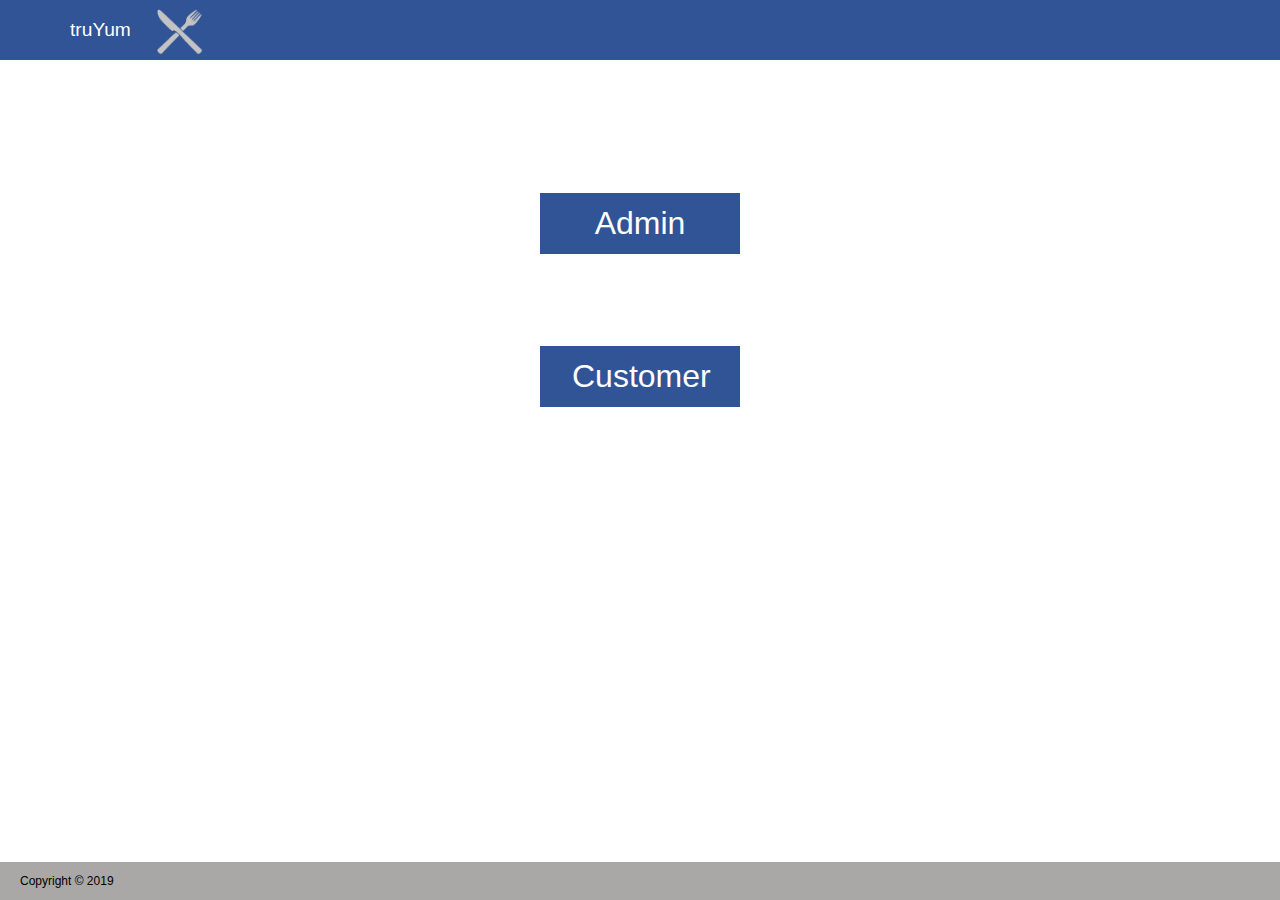
<file: index.html>
<!DOCTYPE html>
<html>
  <head>
    <title>Cart</title>
    <link rel="stylesheet" href="nav-bar.css" />
	<link rel="stylesheet" href="table.css" />
    <link rel="stylesheet" href="index.css"/>
  </head>
  <body>
      <header>
        <nav>
			<div id="heading-logo">
				<a id="heading" href="index.html">truYum</a>
				<img src="truyum-logo.png" id="logo" hieght="25" width="55">
			</div>
		</nav>
      </header>
      <div id="button-display">
        <button>
            <a href="menu-item-list-admin.html" class="btn">Admin</a>
        </button>
        <button>
            <a href="menu-item-list-customer.html" class="btn">Customer</a>
        </button>
    </div>
    <footer class=foot>
      <p>Copyright © 2019</p>
    </footer>
    <script src="menuItems.js"></script>
  </body>
</html>
</file>
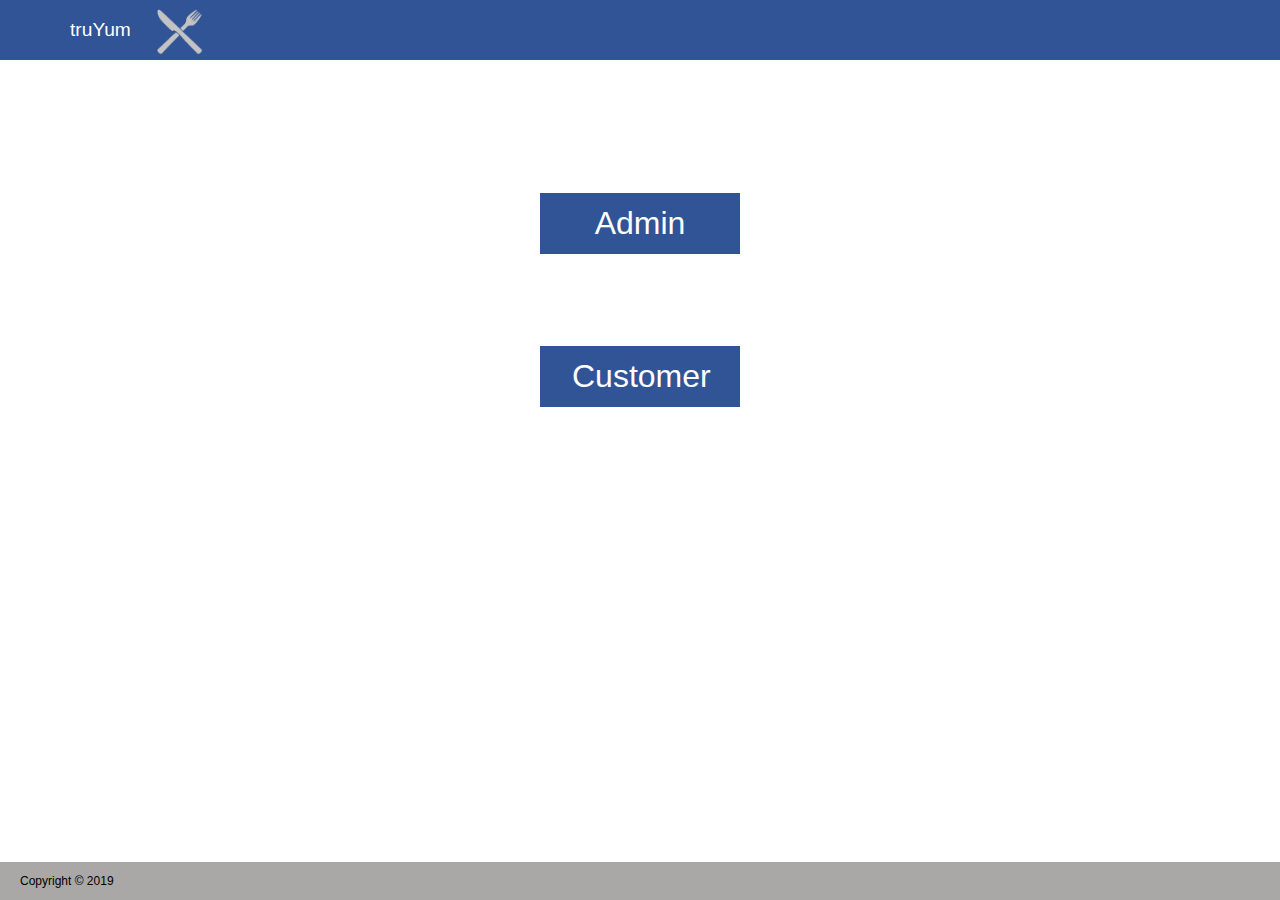
<file: truyum/index.html>
<!DOCTYPE html>
<html>
  <head>
    <title>Cart</title>
    <link rel="stylesheet" href="css/nav-bar.css" />
	<link rel="stylesheet" href="css/table.css" />
    <link rel="stylesheet" href="css/index.css"/>
  </head>
  <body>
      <header>
        <nav>
			<div id="heading-logo">
				<a id="heading" href="index.html">truYum</a>
				<img src="logo/truyum-logo.png" id="logo" hieght="25" width="55">
			</div>
		</nav>
      </header>
      <div id="button-display">
        <button>
            <a href="menu-item-list-admin.html" class="btn">Admin</a>
        </button>
        <button>
            <a href="menu-item-list-customer.html" class="btn">Customer</a>
        </button>
    </div>
    <footer class=foot>
      <p>Copyright © 2019</p>
    </footer>
    <script src="js/menuItems.js"></script>
  </body>
</html>
</file>
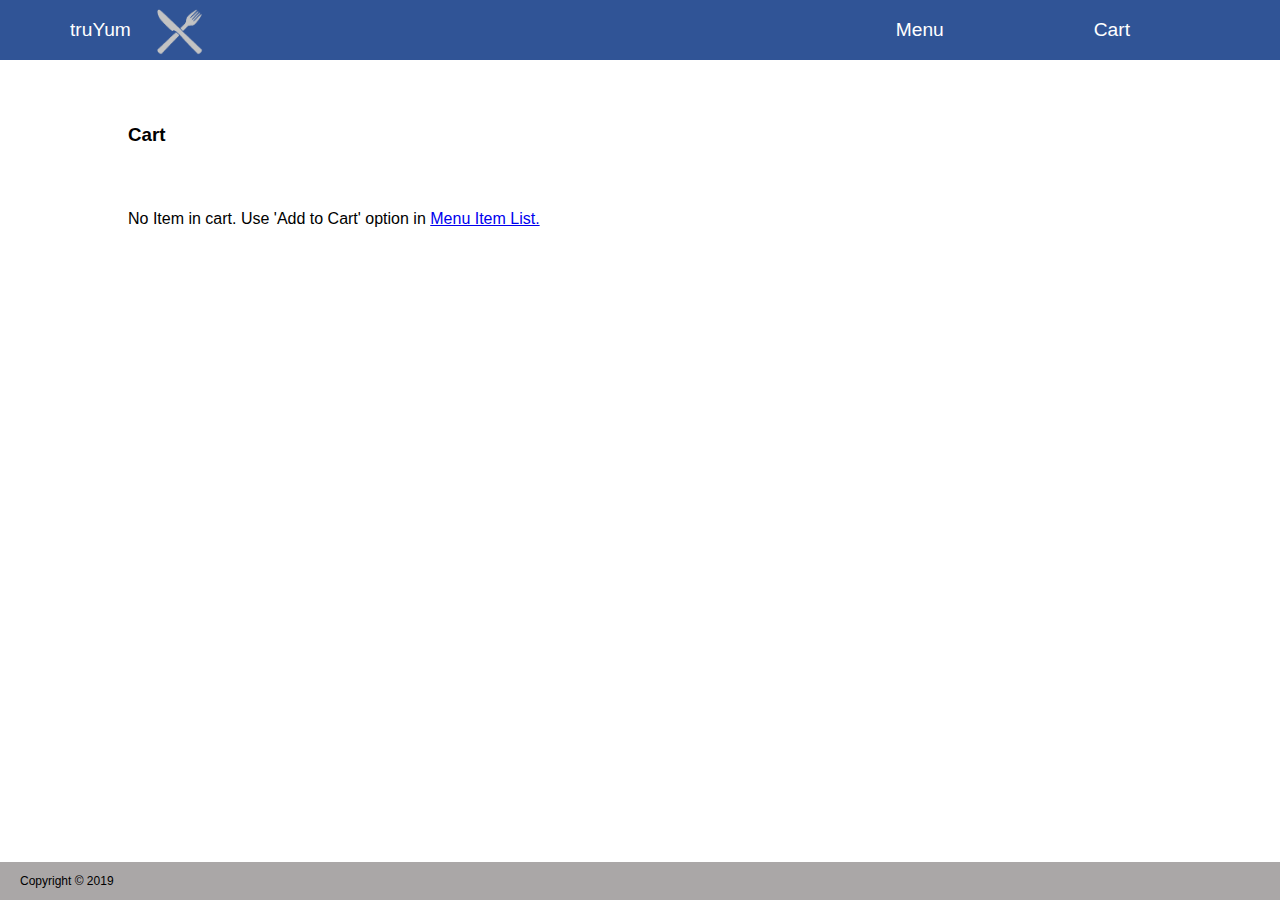
<file: cart-empty.html>
<!DOCTYPE html>
<html>
  <head>
    <title>Cart empty</title>
    <link rel="stylesheet" href="nav-bar.css" />
	<link rel="stylesheet" href="table.css" />
    <link rel="stylesheet" href="edit-menu-item-status.css"/>
  </head>
  <body>
      <header>
        <nav>
			<div id="heading-logo">
				<a id="heading" href="index.html">truYum</a>
				<img src="truyum-logo.png" id="logo" hieght="25" width="55">
			</div>
			<div>
            <a href="cart.html"><p class="menu-heading">Cart</p></a>
            <a href="menu-item-list-customer.html"><p class="menu-heading">Menu</p></a>
        </div>
		</nav>
      </header>
        <div class="status">
            <h3>Cart</h3>
        </div>
        <div class="status">
            <p id="added">No Item in cart. Use 'Add to Cart' option in <a href="menu-item-list-customer.html">Menu Item List.</a></p>
        </div>      
    </div>
    <footer class=foot>
      <p>Copyright © 2019</p>
    </footer> 
  </body>
</html>
</file>
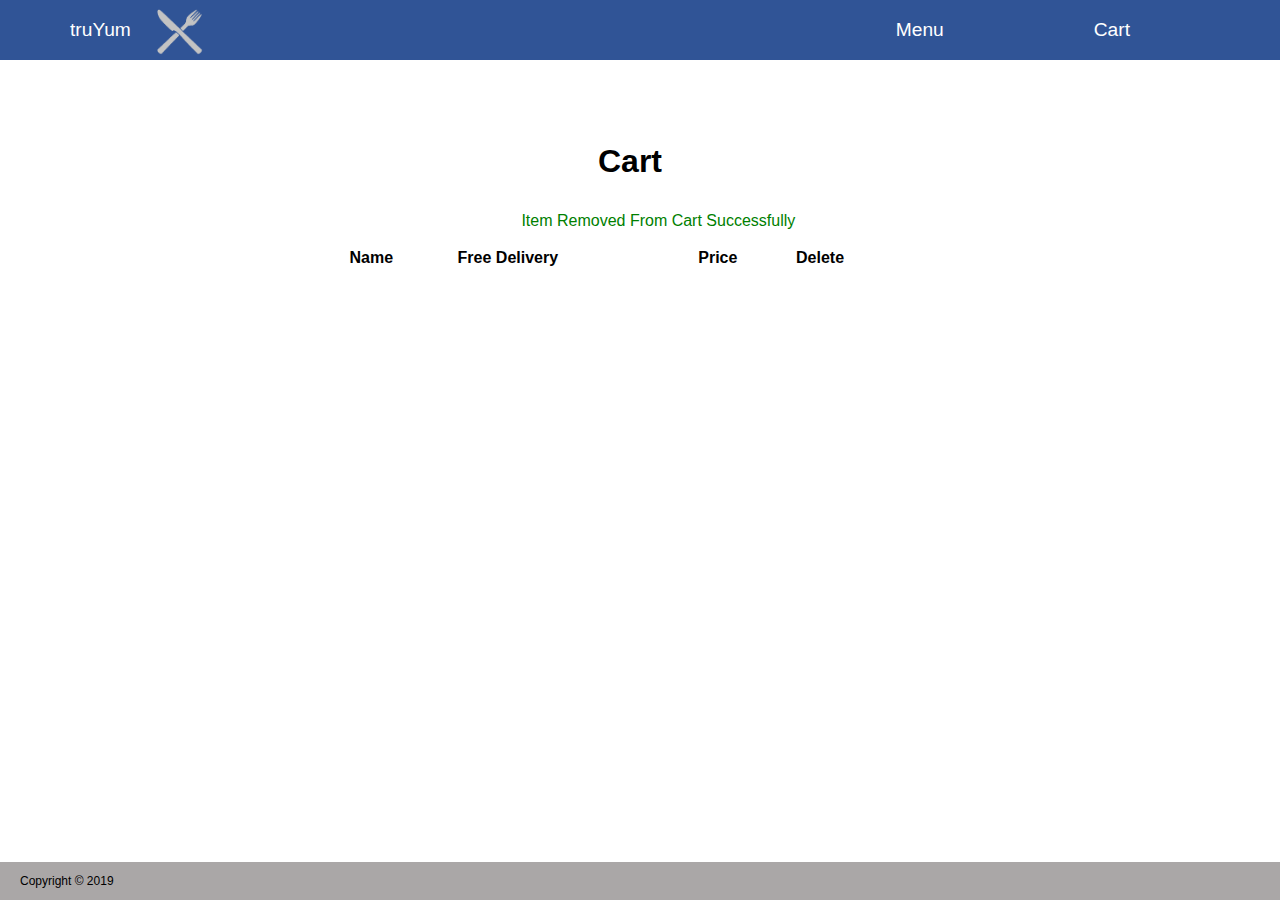
<file: cart-notification.html>
<!DOCTYPE html>
<html>
  <head>
    <title>Cart notification</title>
    <link rel="stylesheet" href="nav-bar.css" />
	<link rel="stylesheet" href="table.css" />
    <link rel="stylesheet" href="edit-menu-item-status.css"/>
  </head>
  <body>
      <header>
        <nav>
			<div id="heading-logo">
				<a id="heading" href="index.html">truYum</a>
				<img src="truyum-logo.png" id="logo" hieght="25" width="55">
			</div>
			<div>
            <a href="cart.html"><p class="menu-heading">Cart</p></a>
            <a href="menu-item-list-customer.html"><p class="menu-heading">Menu</p></a>
        </div>
		</nav>
      </header>
      <div id="table-body">
        <table>
            <caption>
                <h3 id="table-heading">Cart</h3>
                <p id="message">Item Removed From Cart Successfully</p>
            </caption>
            <thead>
                <td>Name</td>
                <td>Free Delivery</td>
                <td>Price</td>
                <td>Delete</td>
            </thead>
            <tbody id="table-items-body"></tbody>
        </table>
    </div>
    <footer class=foot>
      <p>Copyright © 2019</p>
    </footer>
    <script src="cart.js"></script>
  </body>
</html>
</file>
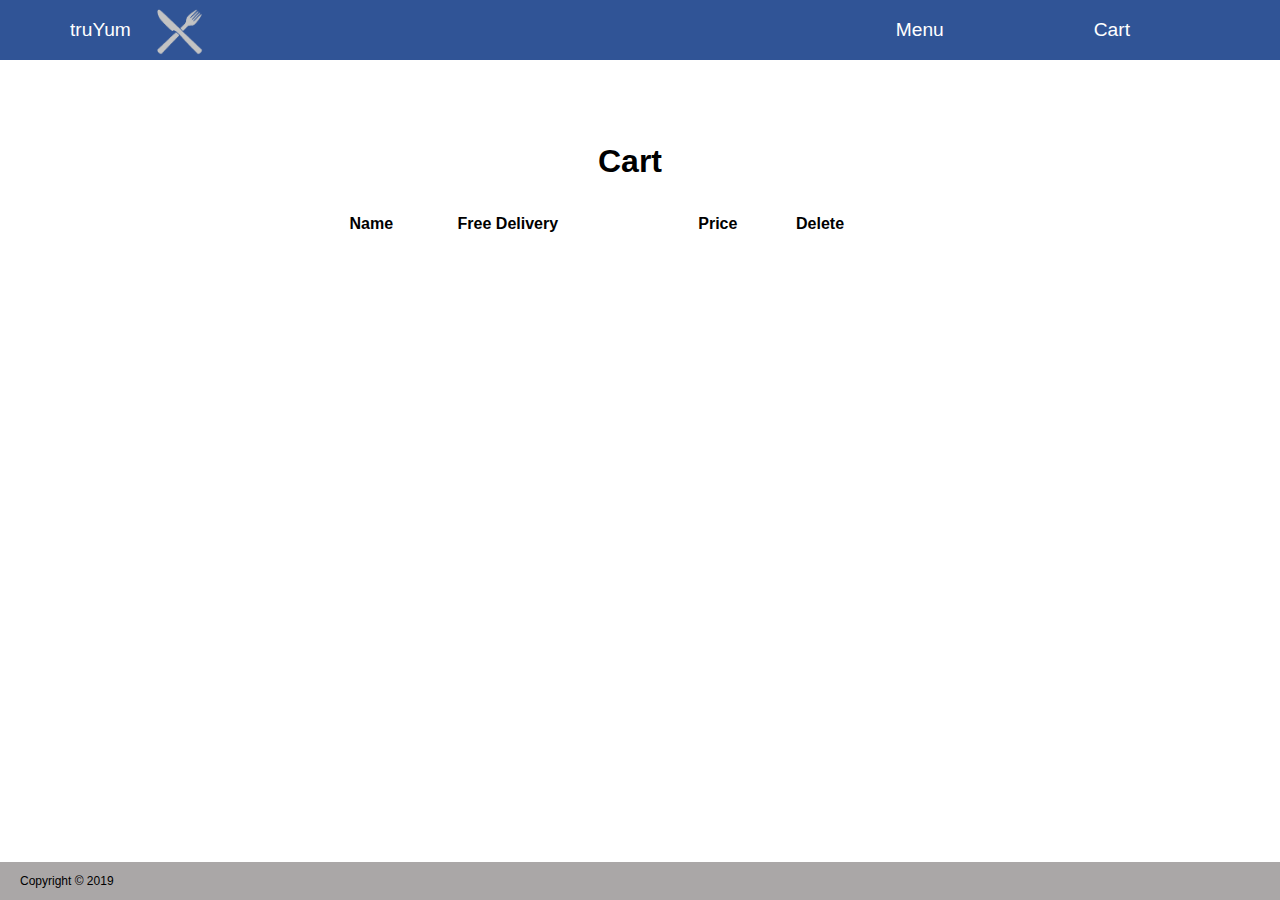
<file: cart.html>
<!DOCTYPE html>
<html>
  <head>
    <title>Cart</title>
    <link rel="stylesheet" href="nav-bar.css" />
	<link rel="stylesheet" href="table.css" />
    <link rel="stylesheet" href="edit-menu-item-status.css"/>
  </head>
  <body>
      <header>
        <nav>
			<div id="heading-logo">
				<a id="heading" href="index.html">truYum</a>
				<img src="truyum-logo.png" id="logo" hieght="25" width="55">
			</div>
			<div>
            <a href="cart.html"><p class="menu-heading">Cart</p></a>
            <a href="menu-item-list-customer.html"><p class="menu-heading">Menu</p></a>
        </div>
		</nav>
      </header>
      <div id="table-body">
        <table>
            <caption>
                <h3 id="table-heading">Cart</h3>
            </caption>
            <thead>
                <td>Name</td>
                <td>Free Delivery</td>
                <td>Price</td>
                <td>Delete</td>
            </thead>
            <tbody id="table-items-body"></tbody>
        </table>
    </div>
    <footer class=foot>
      <p>Copyright © 2019</p>
    </footer>
    <script src="cart.js"></script>
  </body>
</html>
</file>
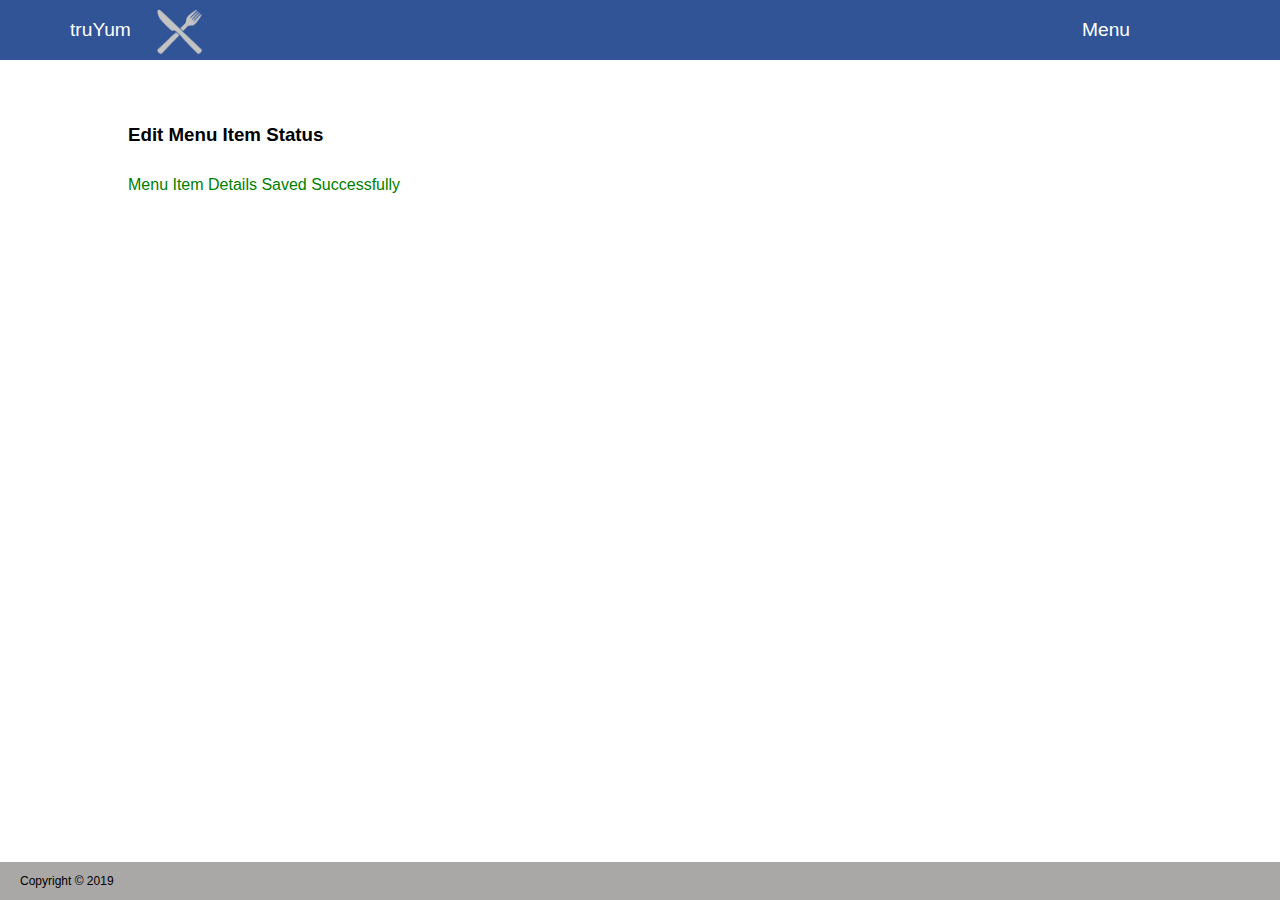
<file: edit-menu-item-status.html>
<!DOCTYPE html>
<html>
  <head>
    <title>Menu List Item Admin</title>
    <link rel="stylesheet" href="css/nav-bar.css" />
	<link rel="stylesheet" href="css/table.css" />
    <link rel="stylesheet" href="css/edit-menu-item-status.css"/>
  </head>
  <body>
      <header>
        <nav>
			<div id="heading-logo">
				<a id="heading" href="index.html">truYum</a>
				<img src="logo/truyum-logo.png" id="logo" hieght="25" width="55">
			</div>
			<a href="menu-item-list-admin.html"><p class="menu-heading">Menu</p></a>
		</nav>
      </header>
      <div class="status">
        <h3>Edit Menu Item Status</h3>
      </div>
      <div id="message">
        <p>Menu Item Details Saved Successfully</p>
      </div>
    <footer class="foot">
      <p>Copyright © 2019</p>
    </footer>
    <script src="js/cartflow.js"></script>
  </body>
</html>
</file>
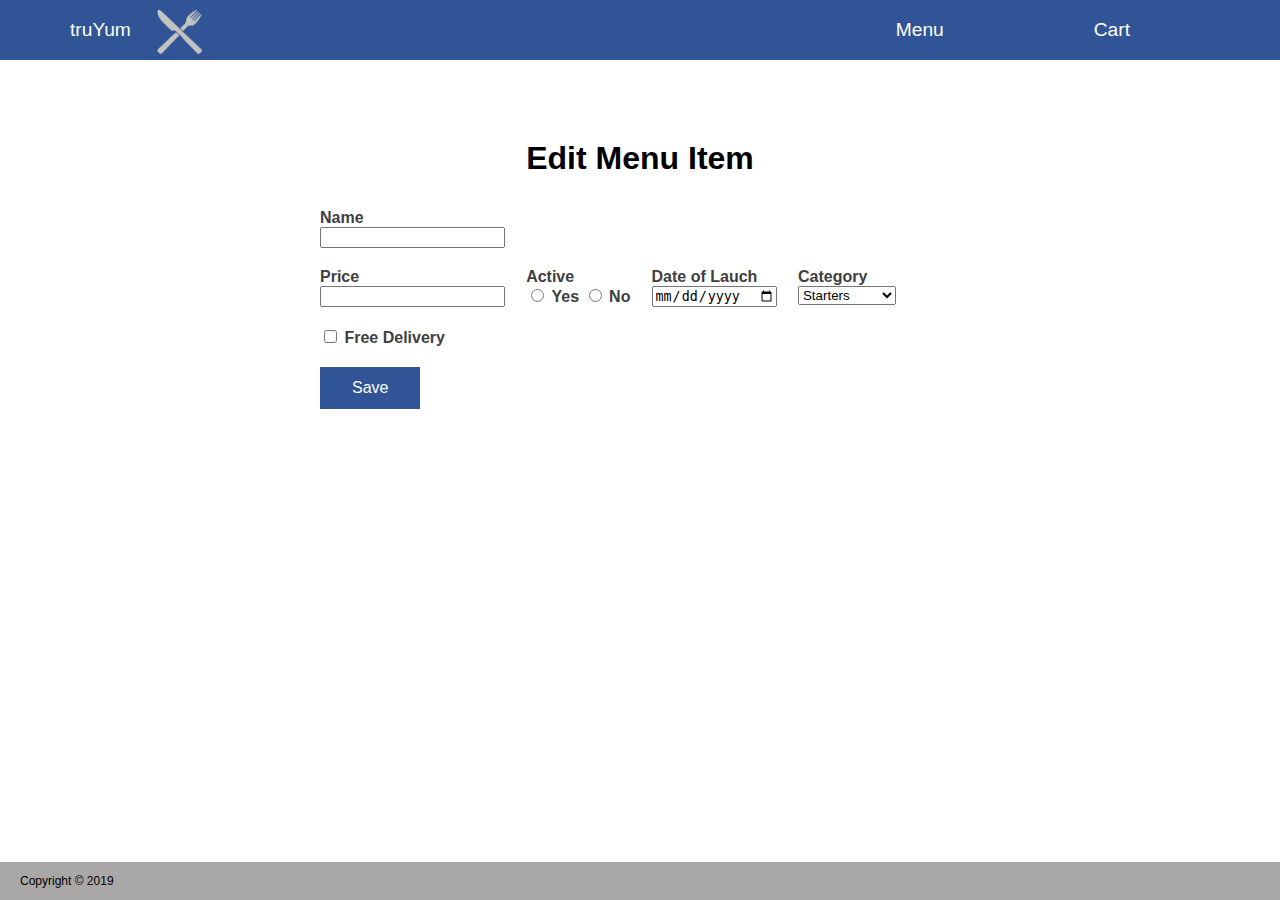
<file: edit-menu-item.html>
<!DOCTYPE html>
<html>
  <head>
    <title>Edit Menu Item</title>
    <link rel="stylesheet" href="nav-bar.css" />
	<link rel="stylesheet" href="table.css" />
	<link rel="stylesheet" href="edit-menu-item.css" />
	
  </head>
  <body>
      <header>
        <nav>
			<div id="heading-logo">
				<a id="heading" href="index.html">truYum</a>
				<img src="truyum-logo.png" id="logo" hieght="25" width="55">
			</div>
			<div>
                <a href="cart.html"><p class="menu-heading">Cart</p></a>
                <a href="menu-item-list-customer.html"><p class="menu-heading">Menu</p></a>
            </div>
		</nav>
      </header>
	  <div id="edit-menu-item-box">
        <h3>Edit Menu Item</h3>
        <form onsubmit="editMenuItem()" id="edit-menu-form" action="edit-menu-item-status.html">
            <div class="edit-menu-item">
                <label for="title">Name</label>
                <input type="text" id="title" name="title" required>
            </div>   
            <div id="edit-menu-second-row">
                <div class="edit-menu-item">
                    <label for="price">Price</label>
                    <input type="number" id="price" name="price" min="1" required>
                </div>
                <div class="edit-menu-item">
                    <label for="inStock">Active</label>
                    <div>
                        <input type="radio" name="inStock" id="inStockYes">
                        <label for="inStockYes">Yes</label>
                        <input type="radio" name="inStock" id="inStockNo">
                        <label for="inStockNo">No</label>
                    </div>
                </div>
                <div class="edit-menu-item">
                    <label for="dateOfLaunch">Date of Lauch</label>
                    <input type="date" name="dateOfLaunch" id="dateOfLaunch" required>
                </div>
                <div class="edit-menu-item">
                    <label for="category">Category</label>
                    <select name="category" id="category">
                        <option value="Starters">Starters</option>
                        <option value="Main Course">Main Course</option>
                        <option value="Dessert">Dessert</option>
                        <option value="Drinks">Drinks</option>
                    </select>
                </div>
            </div>       
            <div>
                <input type="checkbox" name="freeDelivery" id="freeDelivery">
                <label for="freeDelivery">Free Delivery</label>
            </div> 
            <div>
                <button type="submit">Save</button>
            </div>
        </form>
    </div>
	  
    <footer class=foot>
      <p>Copyright © 2019</p>
    </footer>
    <script src="edit-menu-item.js"></script>
  </body>
</html>
</file>
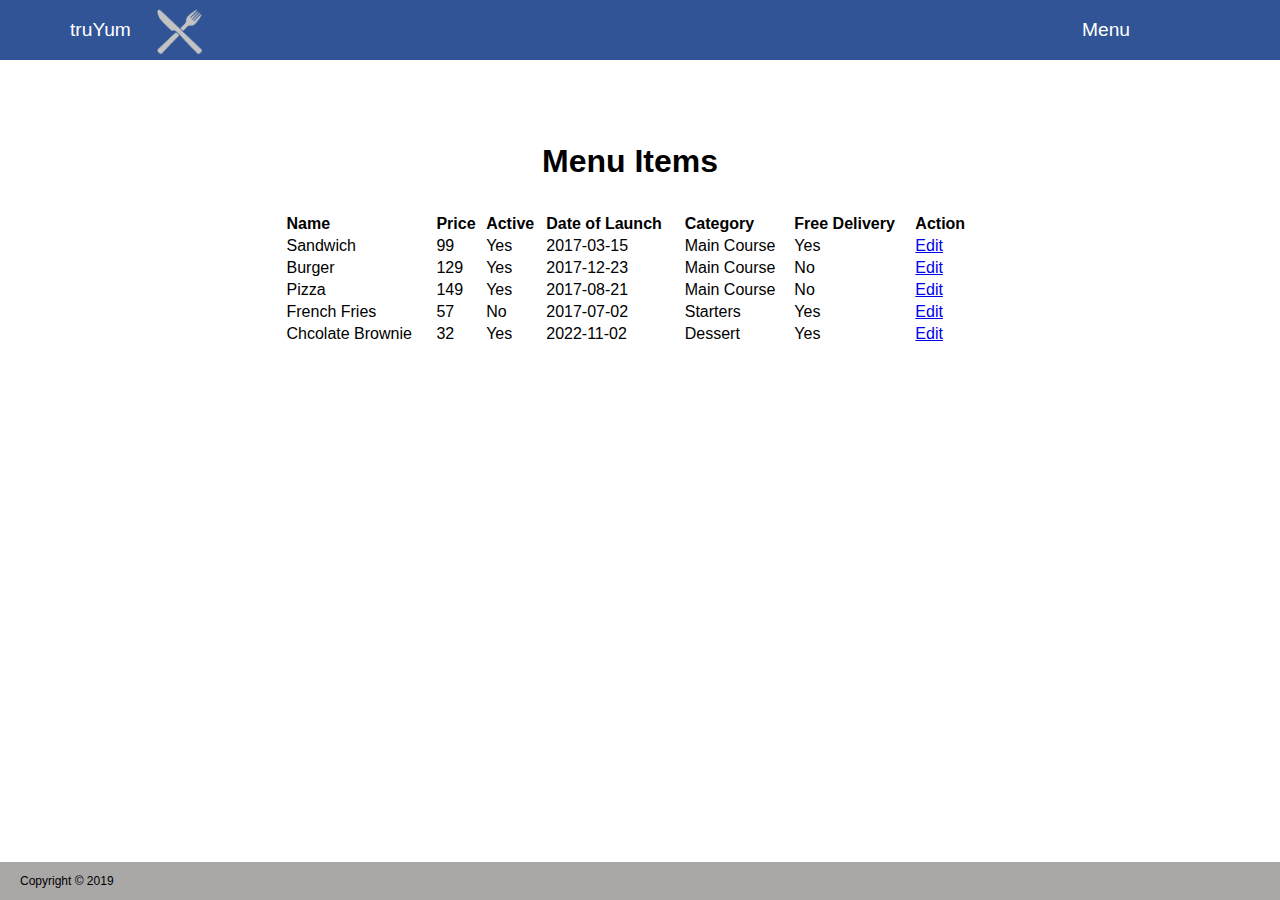
<file: menu-item-list-admin.html>
<!DOCTYPE html>
<html>
  <head>
    <title>Menu List Item Admin</title>
    <link rel="stylesheet" href="nav-bar.css" />
	<link rel="stylesheet" href="table.css" />
  </head>
  <body>
      <header>
        <nav>
			<div id="heading-logo">
				<a id="heading" href="index.html">truYum</a>
				<img src="truyum-logo.png" id="logo" hieght="25" width="55">
			</div>
			<a href="menu-item-list-admin.html"><p class="menu-heading">Menu</p></a>
		</nav>
      </header>
      <div id="table-body">
        <table class="table">
            <caption><h3 id="table-heading">Menu Items</h3></caption>
            <thead>
                <td>Name</td>
                <td>Price</td>
                <td>Active</td>
                <td>Date of Launch</td>
                <td>Category</td>
                <td>Free Delivery</td>
                <td>Action</td>
            </thead>
            <tbody id="table-items-body"></tbody>
        </table>
	</div>
    <footer class="foot">
      <p>Copyright © 2019</p>
    </footer>
    <script src="menuItems.js"></script>
    <script src="menu-item-list-admin.js"></script>
  </body>
</html>
</file>
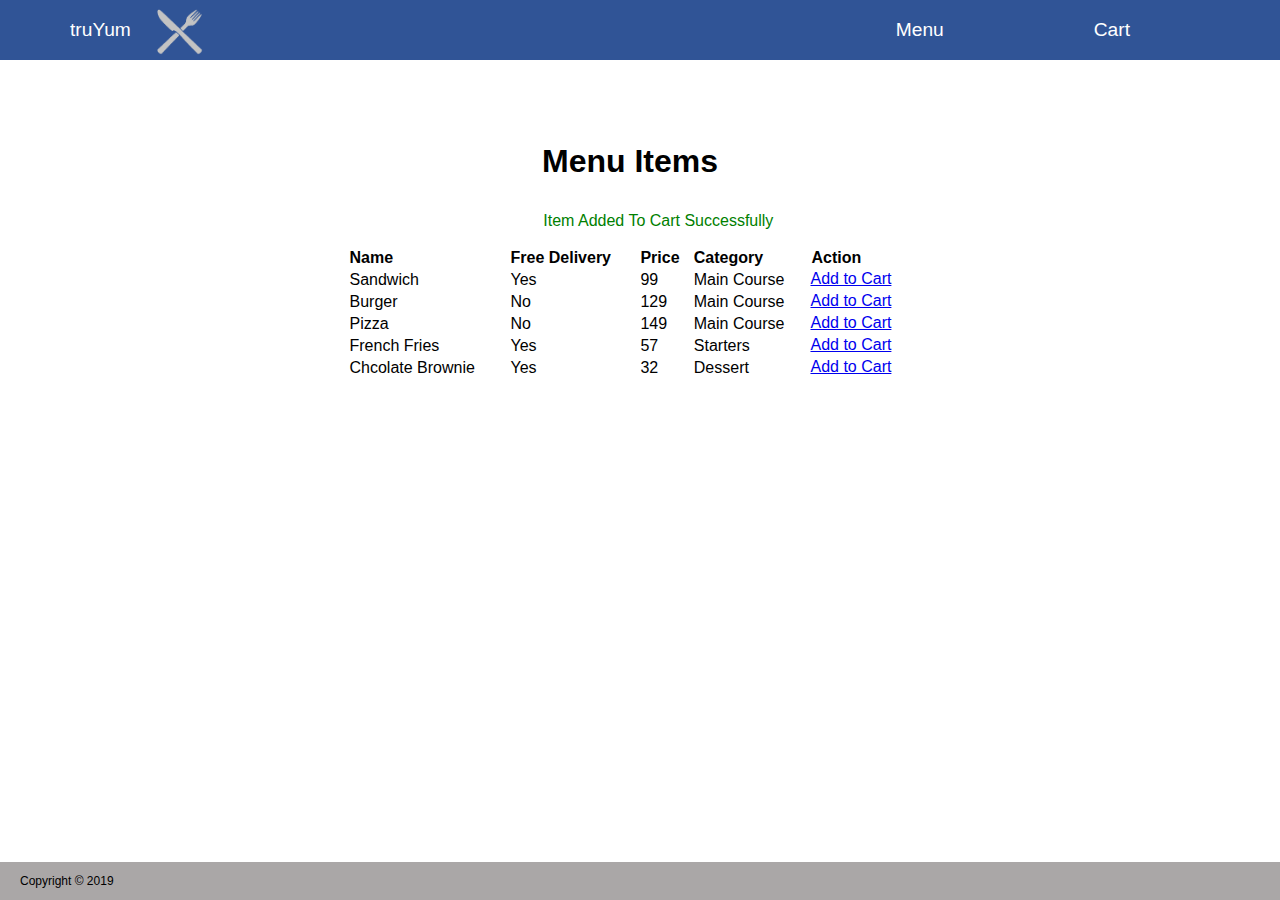
<file: menu-item-list-customer-notification.html>
<!DOCTYPE html>
<html>
  <head>
    <title>Menu Item Customer</title>
    <link rel="stylesheet" href="css/nav-bar.css" />
	<link rel="stylesheet" href="css/table.css" />
    <link rel="stylesheet" href="css/edit-menu-item-status.css"/>
  </head>
  <body>
      <header>
        <nav>
			<div id="heading-logo">
				<a id="heading" href="index.html">truYum</a>
				<img src="logo/truyum-logo.png" id="logo" hieght="25" width="55">
			</div>
			<div>
            <a href="cart.html"><p class="menu-heading">Cart</p></a>
            <a href="menu-item-list-customer.html"><p class="menu-heading">Menu</p></a>
        </div>
		</nav>
      </header>
      <div id="table-body">
        <table>
            <caption>
                <h3 id="table-heading">Menu Items</h3>
                <p id="message">Item Added To Cart Successfully</p>
            </caption>
            <thead>
                <td>Name</td>
                <td>Free Delivery</td>
                <td>Price</td>
                <td>Category</td>
                <td>Action</td>
            </thead>
            <tbody id="table-items-body"></tbody>
        </table>
    </div>
    <footer class=foot>
      <p>Copyright © 2019</p>
    </footer>
    <script src="js/menuItems.js"></script>
    <script src="js/menu-item-list-customer.js"></script>
    <script src="js/cartflow.js"></script>
  </body>
</html>
</file>
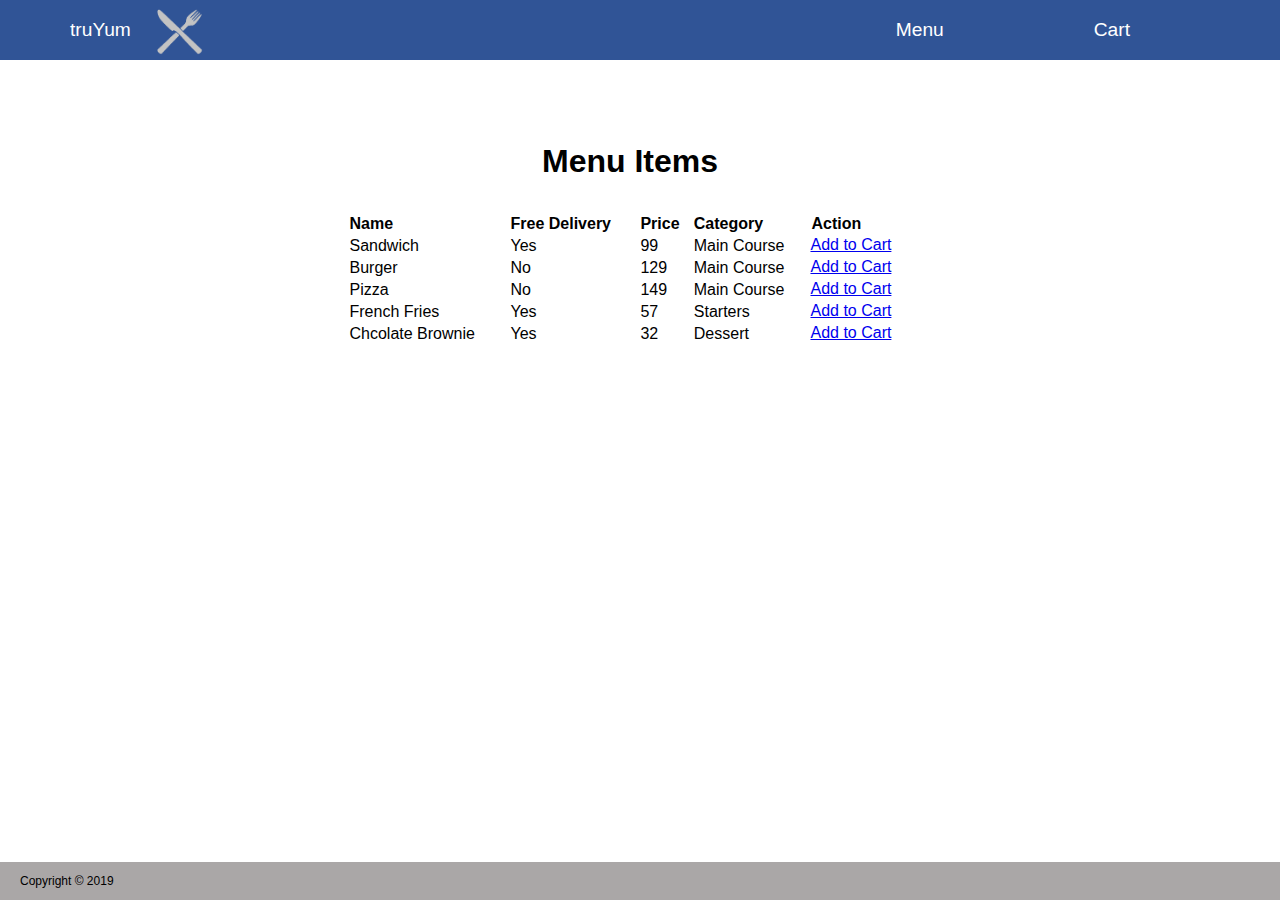
<file: menu-item-list-customer.html>
<!DOCTYPE html>
<html>
  <head>
    <title>Menu Item Customer</title>
    <link rel="stylesheet" href="nav-bar.css" />
	<link rel="stylesheet" href="table.css" />
  </head>
  <body>
      <header>
        <nav>
			<div id="heading-logo">
				<a id="heading" href="index.html">truYum</a>
				<img src="truyum-logo.png" id="logo" hieght="25" width="55">
			</div>
			<div>
            <a href="cart.html"><p class="menu-heading">Cart</p></a>
            <a href="menu-item-list-customer.html"><p class="menu-heading">Menu</p></a>
        </div>
		</nav>
      </header>
      <div id="table-body">
        <table>
            <caption><h3 id="table-heading">Menu Items</h3></caption>
            <thead>
                <td>Name</td>
                <td>Free Delivery</td>
                <td>Price</td>
                <td>Category</td>
                <td>Action</td>
            </thead>
            <tbody id="table-items-body"></tbody>
        </table>
    </div>
    <footer class=foot>
      <p>Copyright © 2019</p>
    </footer>
    <script src="menuItems.js"></script>
    <script src="menu-item-list-customer.js"></script> 
  </body>
</html>
</file>
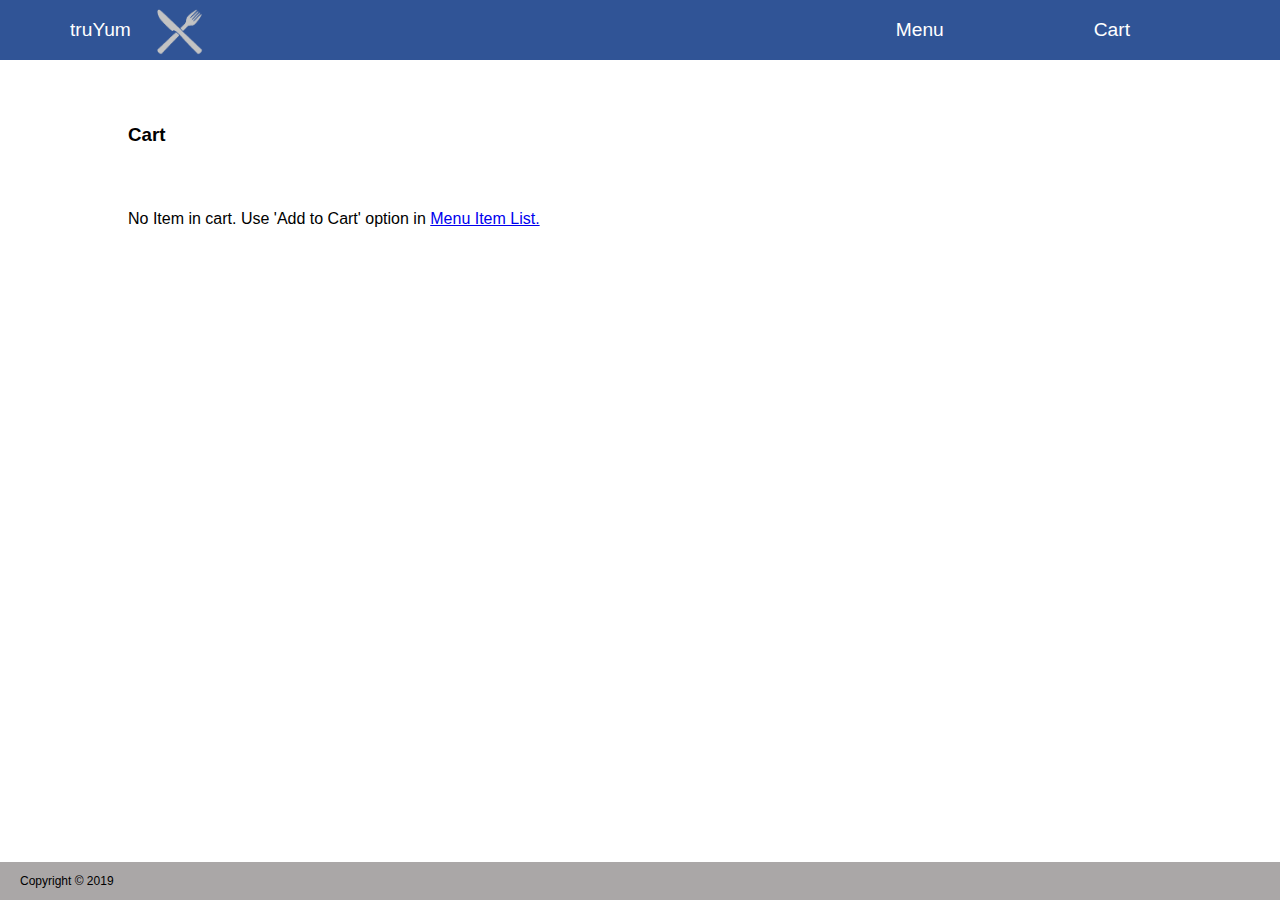
<file: truyum/cart-empty.html>
<!DOCTYPE html>
<html>
  <head>
    <title>Cart empty</title>
    <link rel="stylesheet" href="css/nav-bar.css" />
	<link rel="stylesheet" href="css/table.css" />
    <link rel="stylesheet" href="css/edit-menu-item-status.css"/>
  </head>
  <body>
      <header>
        <nav>
			<div id="heading-logo">
				<a id="heading" href="index.html">truYum</a>
				<img src="logo/truyum-logo.png" id="logo" hieght="25" width="55">
			</div>
			<div>
            <a href="cart.html"><p class="menu-heading">Cart</p></a>
            <a href="menu-item-list-customer.html"><p class="menu-heading">Menu</p></a>
        </div>
		</nav>
      </header>
        <div class="status">
            <h3>Cart</h3>
        </div>
        <div class="status">
            <p id="added">No Item in cart. Use 'Add to Cart' option in <a href="menu-item-list-customer.html">Menu Item List.</a></p>
        </div>      
    </div>
    <footer class=foot>
      <p>Copyright © 2019</p>
    </footer>
    <script src="js/cartflow.js"></script>
  </body>
</html>
</file>
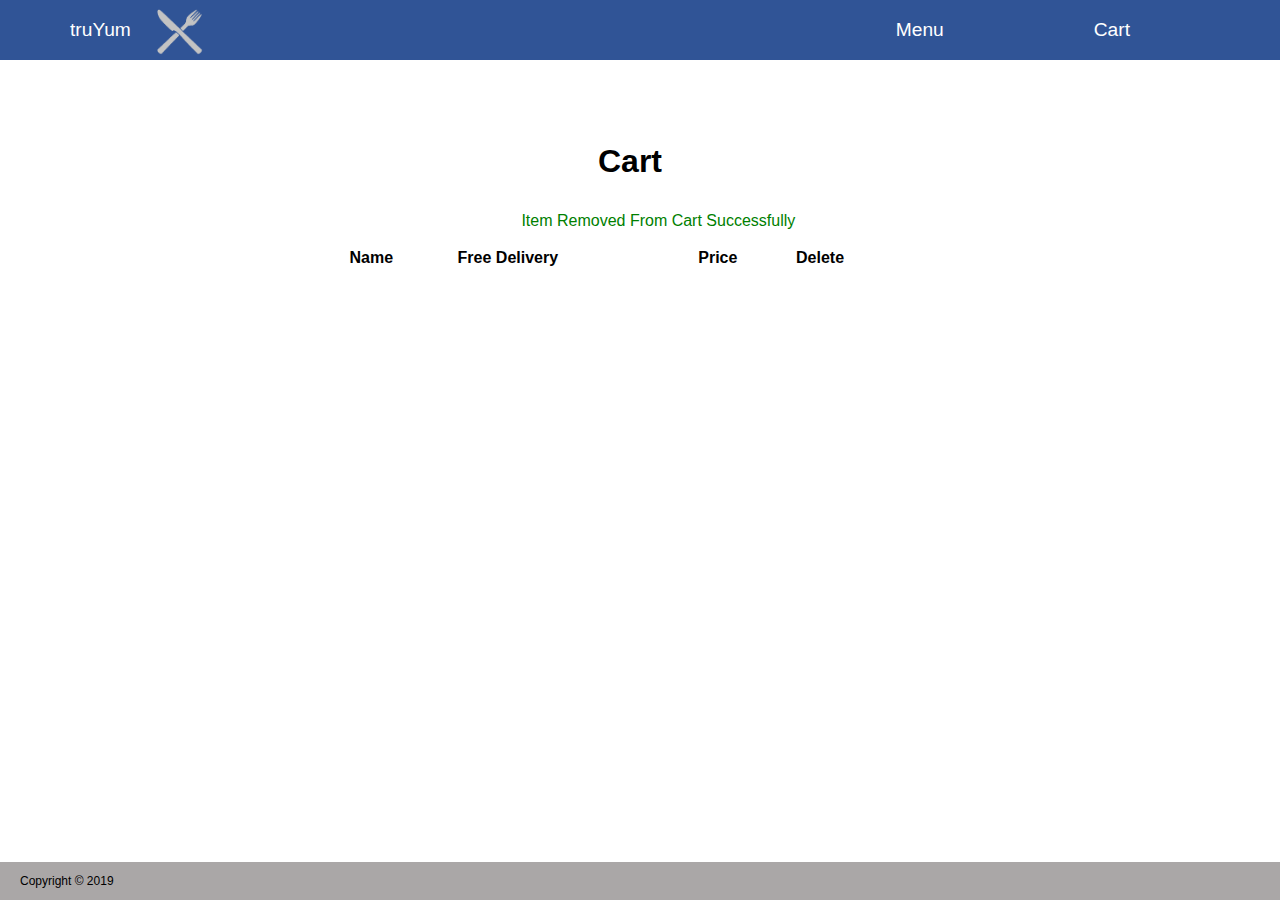
<file: truyum/cart-notification.html>
<!DOCTYPE html>
<html>
  <head>
    <title>Cart notification</title>
    <link rel="stylesheet" href="css/nav-bar.css" />
	<link rel="stylesheet" href="css/table.css" />
    <link rel="stylesheet" href="css/edit-menu-item-status.css"/>
  </head>
  <body>
      <header>
        <nav>
			<div id="heading-logo">
				<a id="heading" href="index.html">truYum</a>
				<img src="logo/truyum-logo.png" id="logo" hieght="25" width="55">
			</div>
			<div>
            <a href="cart.html"><p class="menu-heading">Cart</p></a>
            <a href="menu-item-list-customer.html"><p class="menu-heading">Menu</p></a>
        </div>
		</nav>
      </header>
      <div id="table-body">
        <table>
            <caption>
                <h3 id="table-heading">Cart</h3>
                <p id="message">Item Removed From Cart Successfully</p>
            </caption>
            <thead>
                <td>Name</td>
                <td>Free Delivery</td>
                <td>Price</td>
                <td>Delete</td>
            </thead>
            <tbody id="table-items-body"></tbody>
        </table>
    </div>
    <footer class=foot>
      <p>Copyright © 2019</p>
    </footer>
    <script src="js/cart.js"></script>
    <script src="js/cartflow.js"></script>
  </body>
</html>
</file>
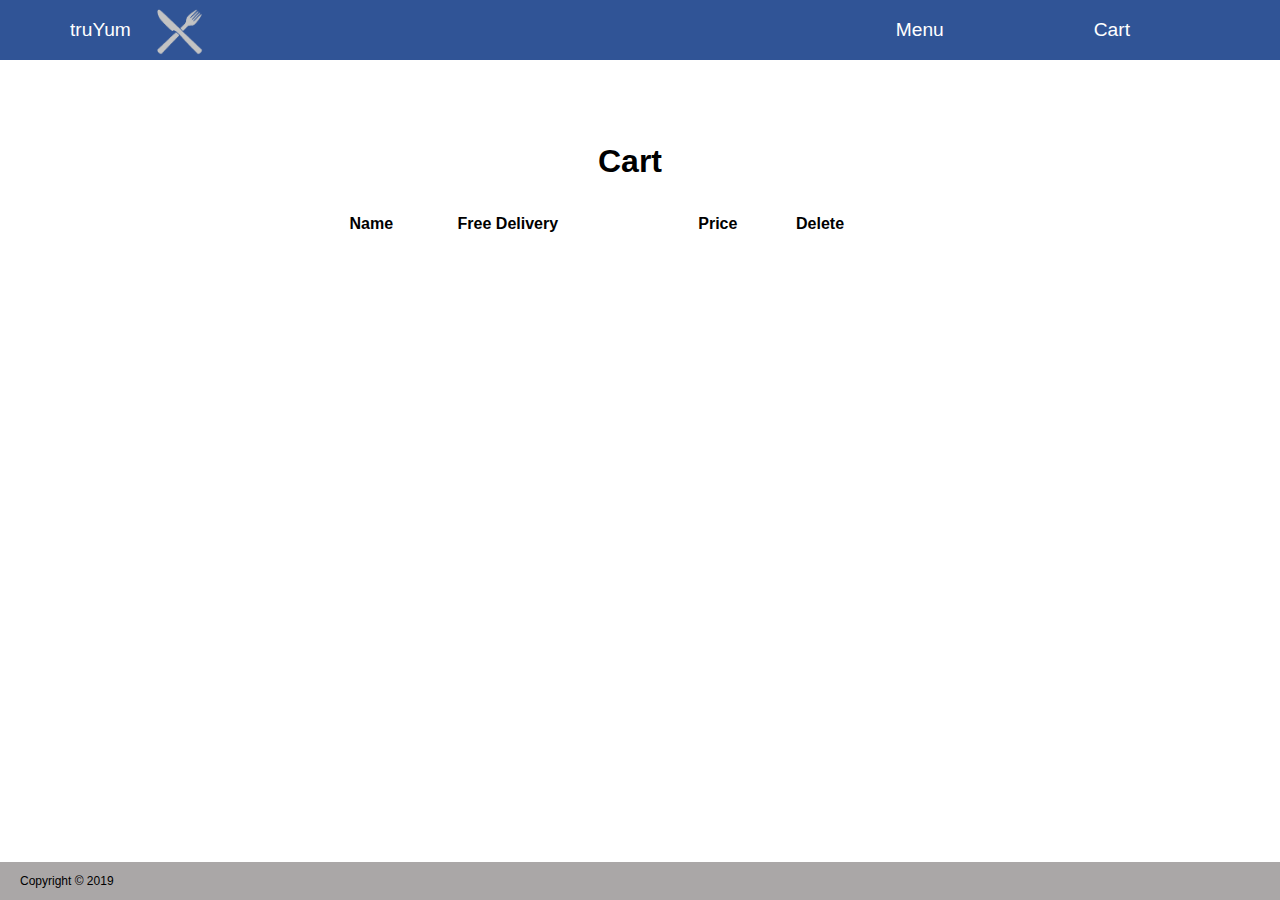
<file: truyum/cart.html>
<!DOCTYPE html>
<html>
  <head>
    <title>Cart</title>
    <link rel="stylesheet" href="css/nav-bar.css" />
	<link rel="stylesheet" href="css/table.css" />
    <link rel="stylesheet" href="css/edit-menu-item-status.css"/>
  </head>
  <body>
      <header>
        <nav>
			<div id="heading-logo">
				<a id="heading" href="index.html">truYum</a>
				<img src="logo/truyum-logo.png" id="logo" hieght="25" width="55">
			</div>
			<div>
            <a href="cart.html"><p class="menu-heading">Cart</p></a>
            <a href="menu-item-list-customer.html"><p class="menu-heading">Menu</p></a>
        </div>
		</nav>
      </header>
      <div id="table-body">
        <table>
            <caption>
                <h3 id="table-heading">Cart</h3>
            </caption>
            <thead>
                <td>Name</td>
                <td>Free Delivery</td>
                <td>Price</td>
                <td>Delete</td>
            </thead>
            <tbody id="table-items-body"></tbody>
        </table>
    </div>
    <footer class=foot>
      <p>Copyright © 2019</p>
    </footer>
    <script src="js/cart.js"></script>
    <script src="js/cartflow.js"></script>
  </body>
</html>
</file>
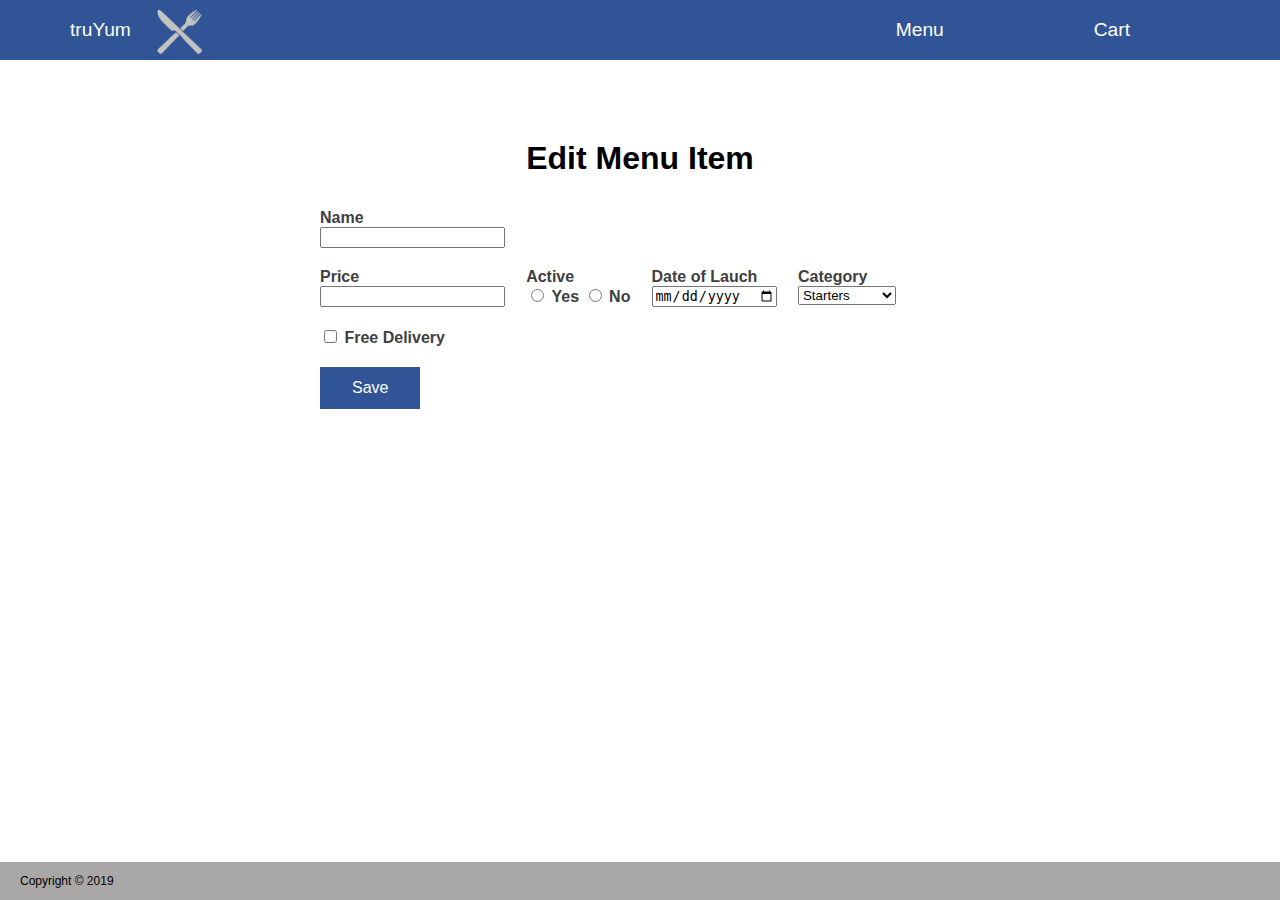
<file: truyum/edit-menu-item.html>
<!DOCTYPE html>
<html>
  <head>
    <title>Edit Menu Item</title>
    <link rel="stylesheet" href="css/nav-bar.css" />
	<link rel="stylesheet" href="css/table.css" />
	<link rel="stylesheet" href="css/edit-menu-item.css" />
	
  </head>
  <body>
      <header>
        <nav>
			<div id="heading-logo">
				<a id="heading" href="index.html">truYum</a>
				<img src="logo/truyum-logo.png" id="logo" hieght="25" width="55">
			</div>
			<div>
                <a href="cart.html"><p class="menu-heading">Cart</p></a>
                <a href="menu-item-list-customer.html"><p class="menu-heading">Menu</p></a>
            </div>
		</nav>
      </header>
	  <div id="edit-menu-item-box">
        <h3>Edit Menu Item</h3>
        <form onsubmit="editMenuItem()" id="edit-menu-form" action="edit-menu-item-status.html">
            <div class="edit-menu-item">
                <label for="title">Name</label>
                <input type="text" id="title" name="title" required>
            </div>   
            <div id="edit-menu-second-row">
                <div class="edit-menu-item">
                    <label for="price">Price</label>
                    <input type="number" id="price" name="price" min="1" required>
                </div>
                <div class="edit-menu-item">
                    <label for="inStock">Active</label>
                    <div>
                        <input type="radio" name="inStock" id="inStockYes">
                        <label for="inStockYes">Yes</label>
                        <input type="radio" name="inStock" id="inStockNo">
                        <label for="inStockNo">No</label>
                    </div>
                </div>
                <div class="edit-menu-item">
                    <label for="dateOfLaunch">Date of Lauch</label>
                    <input type="date" name="dateOfLaunch" id="dateOfLaunch" required>
                </div>
                <div class="edit-menu-item">
                    <label for="category">Category</label>
                    <select name="category" id="category">
                        <option value="Starters">Starters</option>
                        <option value="Main Course">Main Course</option>
                        <option value="Dessert">Dessert</option>
                        <option value="Drinks">Drinks</option>
                    </select>
                </div>
            </div>       
            <div>
                <input type="checkbox" name="freeDelivery" id="freeDelivery">
                <label for="freeDelivery">Free Delivery</label>
            </div> 
            <div>
                <button type="submit">Save</button>
            </div>
        </form>
    </div>
	  
    <footer class=foot>
      <p>Copyright © 2019</p>
    </footer>
    <script src="js/edit-menu-item.js"></script>
    <script src="js/cartflow.js"></script>
  </body>
</html>
</file>
<file: nav-bar.css>
body {
    margin: 0;
    padding: 0;
    font-family: Arial, Helvetica, sans-serif;
}
nav {
    display: flex;
    flex-direction: row;
    background-color: rgb(48, 84, 150);
    height: 60px;
    justify-content: space-between;
    align-items: center;
    font-size: 1.2em;
}

#heading {
    font-size: 1em;
    color: white;
    text-decoration: none;
}

#heading-logo {
    display: flex;
    flex-direction: row;
    margin-left: 70px;
    color: rgb(248, 244, 244);
    justify-content: center;
    align-items: center;
}

#logo {
    margin-left: 20px;
}

.menu-heading {
    float: right;
    color:white;
    margin-right: 150px;
}
.foot {
    position: fixed;
    left: 0;
    bottom: 0;
    width: 100%;
    background-color: rgb(170, 167, 167);
    text-align: left;
    font-size: 0.75em;
    padding-left: 20px;
    
}
</file>
<file: table.css>
#table-body {
    display: flex;
    flex-direction: column;
    justify-content: center;
    align-items: center;
    margin-top: 4%;
    margin-right: 20px;
}

table {
    text-align: left;
    width: 45%;
}

.table {
    width: 55%;
}

thead {
    font-weight: bold;
}

#table-heading {
    font-size: 2em;
}

#added-message {
    color: rgb(4, 160, 4);
    font-weight: bold;
    font-size: 1.2em;
    margin-bottom: 30px;
}

#totalPrice {
    margin-top: 25px;
    font-weight: bold;
}
</file>
<file: index.css>
button {
    background-color: rgb(48, 84, 150);
    border: none;
    padding: 12px 32px;
    text-align: center;
    font-size: 16px;
    width: 200px;
}

.btn {
    color: white;
    text-decoration: none;
    font-size: 2em;
}

#button-display {
    margin-top: 40px;
    display: flex;
    flex-direction: column;
    align-items: center;
    justify-content: space-evenly;
    height: 400px;
    
}
</file>
<file: truyum/css/nav-bar.css>
body {
    margin: 0;
    padding: 0;
    font-family: Arial, Helvetica, sans-serif;
}
nav {
    display: flex;
    flex-direction: row;
    background-color: rgb(48, 84, 150);
    height: 60px;
    justify-content: space-between;
    align-items: center;
    font-size: 1.2em;
}

#heading {
    font-size: 1em;
    color: white;
    text-decoration: none;
}

#heading-logo {
    display: flex;
    flex-direction: row;
    margin-left: 70px;
    color: rgb(248, 244, 244);
    justify-content: center;
    align-items: center;
}

#logo {
    margin-left: 20px;
}

.menu-heading {
    float: right;
    color:white;
    margin-right: 150px;
}
.foot {
    position: fixed;
    left: 0;
    bottom: 0;
    width: 100%;
    background-color: rgb(170, 167, 167);
    text-align: left;
    font-size: 0.75em;
    padding-left: 20px;
    
}
</file>
<file: truyum/css/table.css>
#table-body {
    display: flex;
    flex-direction: column;
    justify-content: center;
    align-items: center;
    margin-top: 4%;
    margin-right: 20px;
}

table {
    text-align: left;
    width: 45%;
}

.table {
    width: 55%;
}

thead {
    font-weight: bold;
}

#table-heading {
    font-size: 2em;
}

#added-message {
    color: rgb(4, 160, 4);
    font-weight: bold;
    font-size: 1.2em;
    margin-bottom: 30px;
}

#totalPrice {
    margin-top: 25px;
    font-weight: bold;
}
</file>
<file: truyum/css/index.css>
button {
    background-color: rgb(48, 84, 150);
    border: none;
    padding: 12px 32px;
    text-align: center;
    font-size: 16px;
    width: 200px;
}

.btn {
    color: white;
    text-decoration: none;
    font-size: 2em;
}

#button-display {
    margin-top: 40px;
    display: flex;
    flex-direction: column;
    align-items: center;
    justify-content: space-evenly;
    height: 400px;
    
}
</file>
<file: edit-menu-item-status.css>
.status{
    margin-left: 10%;
    margin-top: 5%;
}
#message{
    margin-left: 10%;
    margin-top: 30px;
    color: green;
}
</file>
<file: css/nav-bar.css>
body {
    margin: 0;
    padding: 0;
    font-family: Arial, Helvetica, sans-serif;
}
nav {
    display: flex;
    flex-direction: row;
    background-color: rgb(48, 84, 150);
    height: 60px;
    justify-content: space-between;
    align-items: center;
    font-size: 1.2em;
}

#heading {
    font-size: 1em;
    color: white;
    text-decoration: none;
}

#heading-logo {
    display: flex;
    flex-direction: row;
    margin-left: 70px;
    color: rgb(248, 244, 244);
    justify-content: center;
    align-items: center;
}

#logo {
    margin-left: 20px;
}

.menu-heading {
    float: right;
    color:white;
    margin-right: 150px;
}
.foot {
    position: fixed;
    left: 0;
    bottom: 0;
    width: 100%;
    background-color: rgb(170, 167, 167);
    text-align: left;
    font-size: 0.75em;
    padding-left: 20px;
    
}
</file>
<file: css/table.css>
#table-body {
    display: flex;
    flex-direction: column;
    justify-content: center;
    align-items: center;
    margin-top: 4%;
    margin-right: 20px;
}

table {
    text-align: left;
    width: 45%;
}

.table {
    width: 55%;
}

thead {
    font-weight: bold;
}

#table-heading {
    font-size: 2em;
}

#added-message {
    color: rgb(4, 160, 4);
    font-weight: bold;
    font-size: 1.2em;
    margin-bottom: 30px;
}

#totalPrice {
    margin-top: 25px;
    font-weight: bold;
}
</file>
<file: css/edit-menu-item-status.css>
.status{
    margin-left: 10%;
    margin-top: 5%;
}
#message{
    margin-left: 10%;
    margin-top: 30px;
    color: green;
}
</file>
<file: edit-menu-item.css>
#edit-menu-item-box {
    text-align: center;
    margin-top: 80px;
}

h3 {
    font-size: 2em;
}

#edit-menu-form {
    margin-left: 25%;
    margin-top: 20px;
    height: 200px;
    display: flex;
    flex-direction: column;
    align-items:flex-start;
    justify-content: space-between;
    text-align: left;
}

#edit-menu-second-row {
    display: flex;
    justify-content: space-between;
    width: 60%;
}

.edit-menu-item {
    display: flex;
    flex-direction: column;
}

label {
    font-weight: bold;
    color: rgb(63, 63, 63);
}

button {
    background-color: rgb(48, 84, 150);
    border: none;
    color: white;
    padding: 12px 32px;
    text-align: center;
    font-size: 16px;
}
</file>
<file: truyum/css/edit-menu-item-status.css>
.status{
    margin-left: 10%;
    margin-top: 5%;
}
#message{
    margin-left: 10%;
    margin-top: 30px;
    color: green;
}
</file>
<file: truyum/css/edit-menu-item.css>
#edit-menu-item-box {
    text-align: center;
    margin-top: 80px;
}

h3 {
    font-size: 2em;
}

#edit-menu-form {
    margin-left: 25%;
    margin-top: 20px;
    height: 200px;
    display: flex;
    flex-direction: column;
    align-items:flex-start;
    justify-content: space-between;
    text-align: left;
}

#edit-menu-second-row {
    display: flex;
    justify-content: space-between;
    width: 60%;
}

.edit-menu-item {
    display: flex;
    flex-direction: column;
}

label {
    font-weight: bold;
    color: rgb(63, 63, 63);
}

button {
    background-color: rgb(48, 84, 150);
    border: none;
    color: white;
    padding: 12px 32px;
    text-align: center;
    font-size: 16px;
}
</file>
